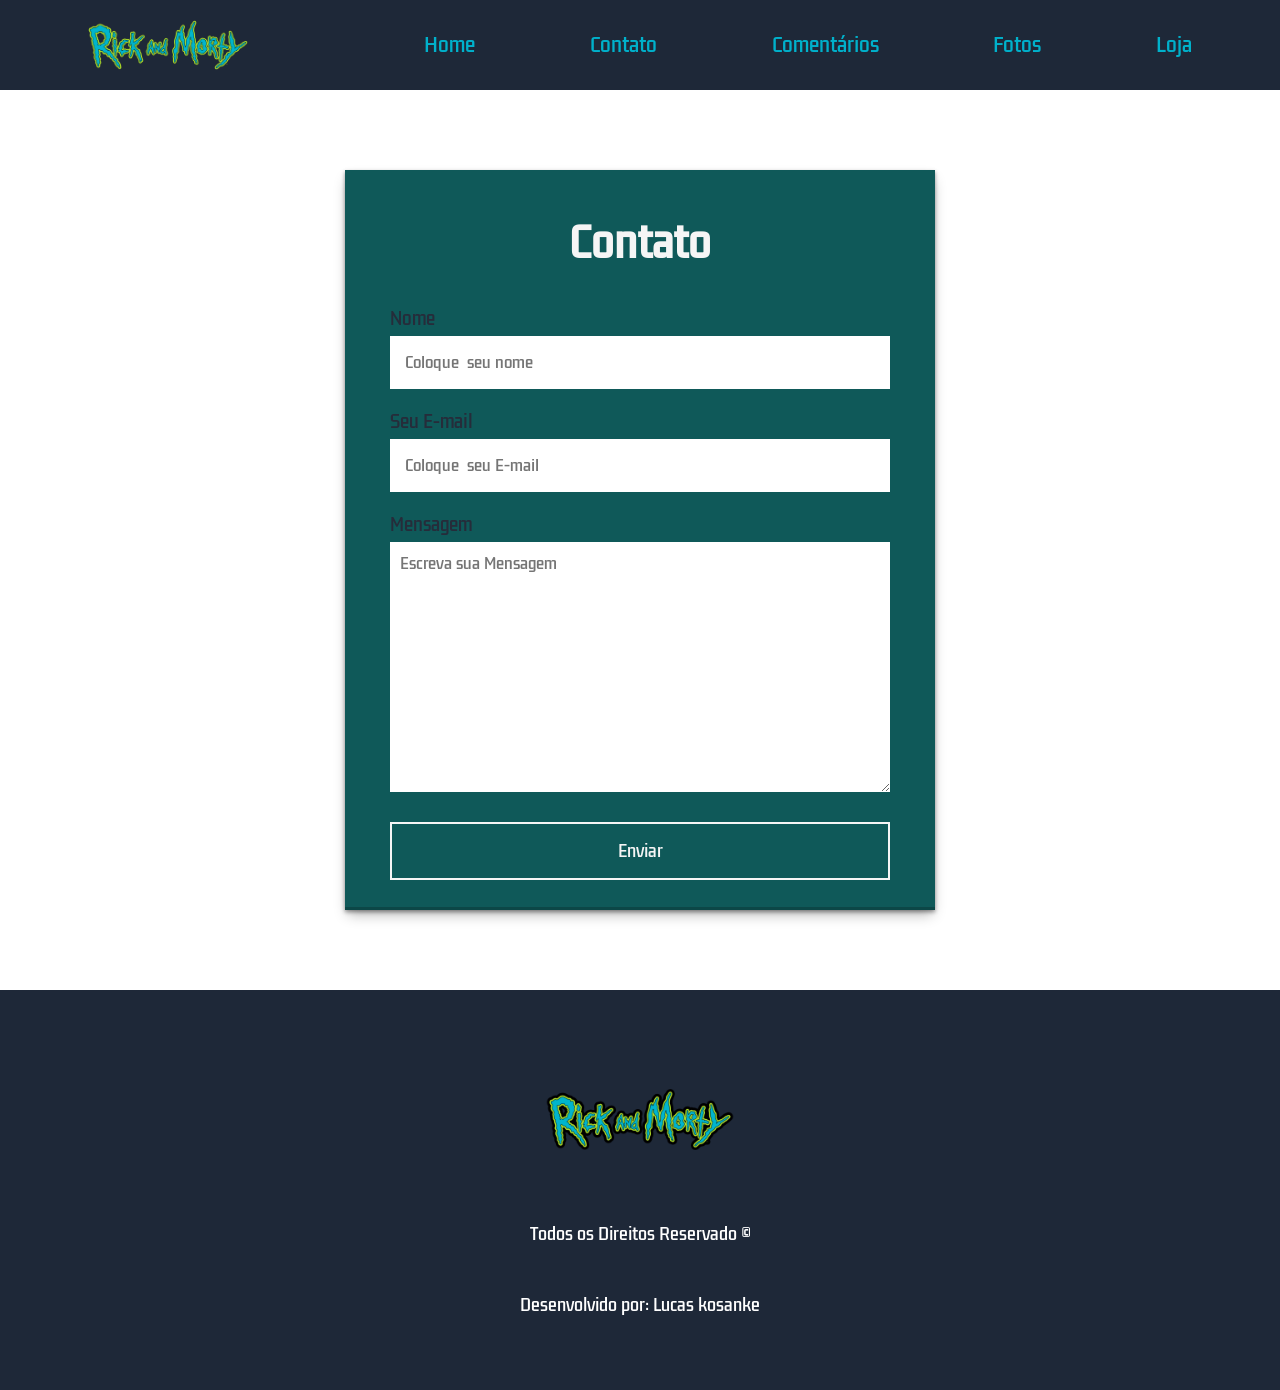
<file: contato.html>
<!DOCTYPE html>
<html lang="pt-br">
<head>
    <meta charset="UTF-8">
    <meta name="viewport" content="width=device-width, initial-scale=1.0">
    <title>Contato</title>
    <link rel="stylesheet" href="./contato.css"/>
</head>
<body>
    <header>
        <img id="logo" src="./midias/Rick-And-Morty-Logo-700x394.png">
        <nav>
            <ul>
            <a href="./index.html">
                <li>Home</li>
            </a>

             <a href="./contato.html">
                <li>Contato</li>
            </a> 

            <a href="./comentarios.html">
                <li>Comentários</li>
            </a>

            <a href="./fotos.html">
                <li>Fotos</li>
            </a>

        <a href="./loja.html">
                <li>Loja</li>
            </a>
        </ul>

        </nav>

    </header>
<div id="blocodecontato">
<section id="cell">

    <h2 id="titulo">Contato</h2>

 <form id="formulario">

<label>Nome</label>
<input type="text"name=name placeholder="Coloque  seu nome">

<label>Seu E-mail</label>
<input type="email"name=email placeholder="Coloque  seu E-mail" autocomplete="none">

<label>Mensagem</label>
<textarea name="Mensagem" rows="10" cols="30" placeholder="Escreva sua Mensagem"></textarea>

<button type="submit">Enviar</button>

   
</form>
</section>
</div>

<footer>
    <img style="object-fit: contain;" id="logofooter" src="./midias/Rick-And-Morty-Emblem.png">
    <span>Todos os Direitos Reservado ©</span>
    <span>Desenvolvido por: Lucas kosanke</span>
    <nav class="navmobile">
        <ul class="navmobile1">
        <a href="./index.html">
            <li>Home</li>
        </a>

         <a href="./Contato.html">
            <li>Contato</li>
        </a> 

        <a href="./comentarios.html">
            <li>Comentários</li>
        </a>

        <a href="./fotos.html">
            <li>Fotos</li>
        </a>
    </ul>

    </nav>
 </footer>


</body>
</html>
</file>
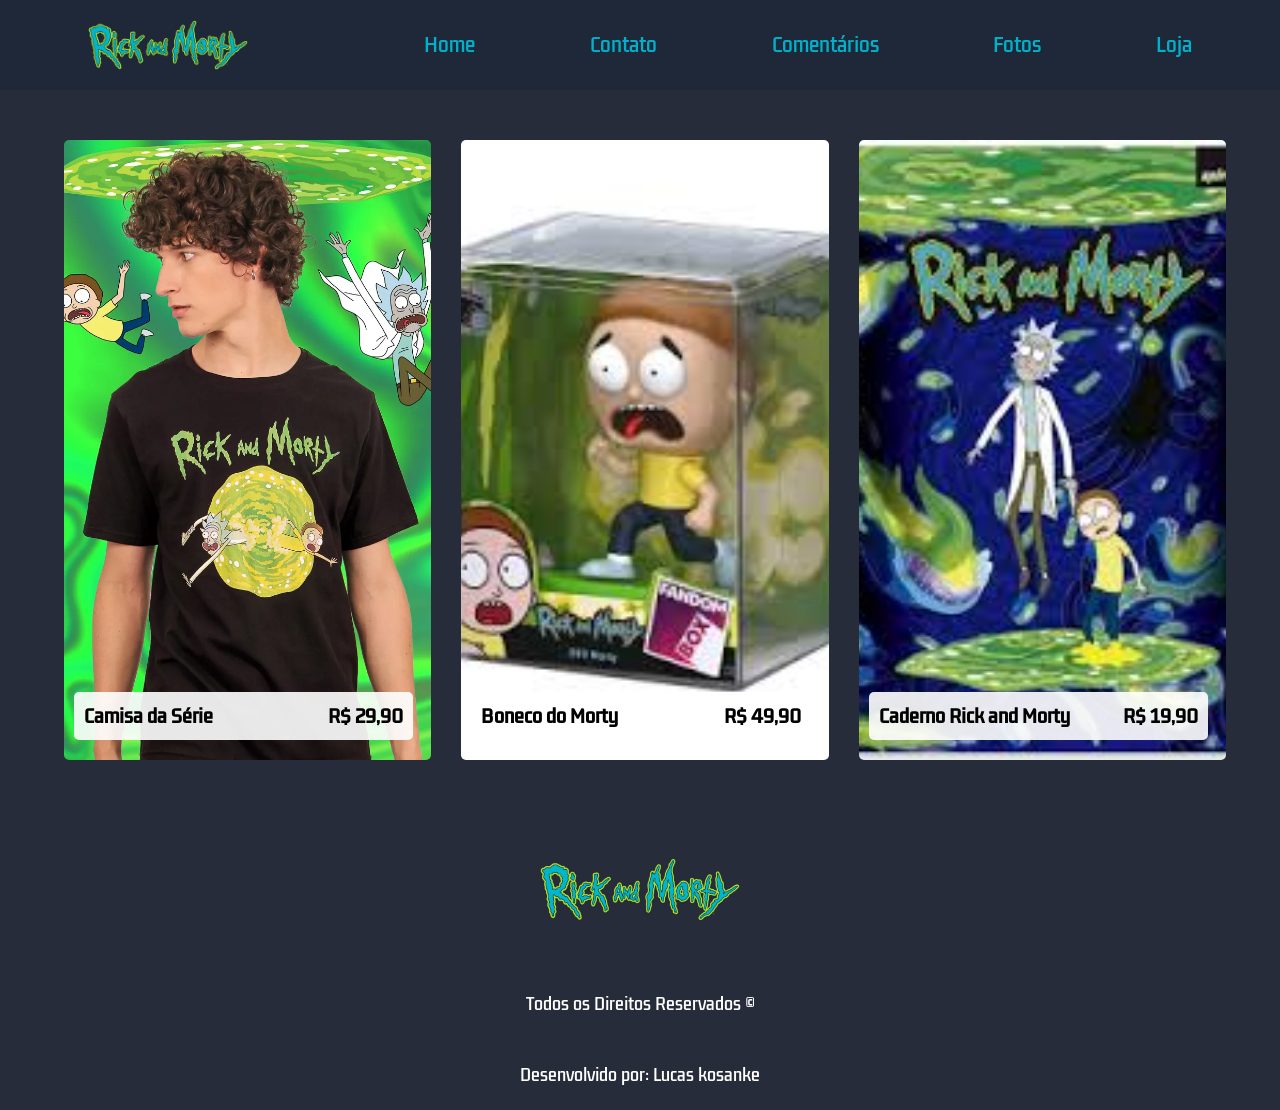
<file: loja.html>
<!DOCTYPE html>
<html lang="pt-br">
<head>
    <meta charset="UTF-8">
    <meta name="viewport" content="width=device-width, initial-scale=1.0">
    <title>Loja Rick and Morty</title>
    <link rel="stylesheet" href="./loja.css"/>
</head>

<body>

    <header>
        <img id="logo" src="./midias/Rick-And-Morty-Logo-700x394.png">
        <nav>
            <ul>
            <a href="./index.html">
                <li>Home</li>
            </a>

             <a href="./contato.html">
                <li>Contato</li>
            </a> 

            <a href="./comentarios.html">
                <li>Comentários</li>
            </a>

            <a href="./fotos.html">
                <li>Fotos</li>
            </a>

        <a href="./loja.html">
                <li>Loja</li>
            </a>
        </ul>

        </nav>
    </header>

    <main>
        <div class="fotosdosatores">
            <div class="cardsfotos">

                <div class="card banner1">
                    <p class="produto">
                        <span>Camisa da Série</span>
                        <span>R$ 29,90</span>
                    </p>
                </div>

                <div class="card banner2">
                    <p class="produto">
                        <span>Boneco do Morty</span>
                        <span>R$ 49,90</span>
                    </p>
                </div>

                <div class="card banner3">
                    <p class="produto">
                        <span>Caderno Rick and Morty</span>
                        <span>R$ 19,90</span>
                    </p>
                </div>

            </div>
        </div>
    </main>

    <footer>
        <img id="logofooter" src="./midias/Rick-And-Morty-Logo-700x394.png" alt="Logo Rick and Morty" style="object-fit: contain;">

        <span>Todos os Direitos Reservados ©</span>
        <span>Desenvolvido por: Lucas kosanke</span>

        <nav class="navmobile">
            <ul class="navmobile1">
                <li><a href="./index.html">Home</a></li>
                <li><a href="./contato.html">Contato</a></li>
                <li><a href="./comentarios.html">Comentários</a></li>
                <li><a href="./fotos.html">Fotos</a></li>
                <li><a href="./loja.html">Loja</a></li>
            </ul>
        </nav>
    </footer>

</body>
</html>
</file>
<file: contato.css>
@import url('https://fonts.googleapis.com/css2?family=Kdam+Thmor+Pro&display=swap');
*{
    margin: 0;
    padding: 0;
    text-decoration: none;
    list-style: none;
   
    font-family:'Kdam Thmor Pro', sans-serif; 
}

header{
height: 90px;
display: flex;
justify-content: space-around;
align-items: center;
background-color:#1e2838;
}

nav{
    width: 60%;
}

ul{
    display: flex;
    width: 100%;
    justify-content: space-between;
}

li{
    list-style: none;
    color: #00b1cb;
    cursor: pointer;
    font-size: 19px;
    transition: .5s;
   
}

li:hover{
    color: yellow;

}

#logo{
width: 160px;
height: auto;
}


#blocodecontato{
    display: flex;
    align-items: center;
    justify-content: center;
    min-height: 100vh;
    background-image: url('https://wallpaper.forfun.com/fetch/03/03fdb791c0c8753db54348da091ba79b.jpeg');
    background-repeat: no-repeat;
    background-size: cover;
    background-position: 60%;
    
}

#cell{
    display: flex;
    align-items: center;
    justify-content: center;
    flex-direction: column;
    padding: 10px 45px;
    background: #0F5959;
    width: 500px;
    box-shadow: rgba(0, 0, 0, 0.4) 0px 2px 4px, rgba(0, 0, 0, 0.3) 0px 7px 13px -3px, rgba(0, 0, 0, 0.2) 0px -3px 0px inset;
}

#titulo{
    color: #f5f5f5;
    font-size: 2.5rem;
    margin: 2rem;
}

#formulario{
    display: flex;
    flex-direction: column;
    width: 100%;

}

label{
    color: #262c3a;
    font-size: 17px;
    margin-bottom: 4px;

}

input{
    padding: 15px;
    outline: none;
    border: 0;
    margin-bottom: 20px;
    font-size: 15px;
    transition: all.5s;
   
}

input:focus{
    border-radius: 16px;

}

textarea{
    padding: 10px;
    outline: none;
    border: 0;
    font-size: 15px;
    margin-bottom: 30px;
    transition: 0.5s;
}

textarea:focus{
    border-radius: 16px;

}

button{
    padding: 15px;
    cursor: pointer;
    font-size: 16px;
    background: transparent;
    border: 2px solid #f5f5f5;
    color: #f5f5f5;
    transition: 1s;
    margin-bottom: 20px;
}

button:hover{
    background: #f5f5f5;
    color: #101026;
    border-radius: 16px;
}

footer{
    height: 300px;
    padding: 50px;
    display: flex;
    flex-direction: column;
    align-items: center;
    justify-content: space-around;
    background-color:#1e2838;

}

span{
    color: #fff;
    font-family: 'Kdam Thmor Pro', sans-serif;
}
#logofooter{
    width: 200px;
    height: auto;
    }

.navmobile{
    display: none;
}

.navmobile1{
    display: flex;
    flex-direction: column;
    align-items: center;
}

@media(max-width:768px){
    .navmobile{
        display: block;
    }
    
    nav{
        display: none;
    }
    
    #cell{
        margin:50px 20px 50px 20px;
     
    }
    #logo{
        width: 160px;
        height: auto;
        }
  
}
</file>
<file: loja.css>
@import url('https://fonts.googleapis.com/css2?family=Kdam+Thmor+Pro&display=swap');

*{
    margin: 0;
    padding: 0;
    text-decoration: none;
    list-style: none;
}

header{
    height: 90px;
    display: flex;
    justify-content: space-around;
    align-items: center;
    background-color:#1e2838;
}

nav{
    width: 60%;
}

ul{
    display: flex;
    width: 100%;
    justify-content: space-between;
}

li{
    list-style: none;
    color: #00b1cb;
    cursor: pointer;
    font-size: 19px;
    transition: .5s;
    font-family:'Kdam Thmor Pro', sans-serif;
}

li:hover{
    color: yellow;
}

#logo{
    width: 160px;
    height: auto;
}

body{
    background-color:#262c3a;
}

.fotosdosatores{
    width: 100%;
    display: flex;
    justify-content: center;
    margin-top: 50px;
}

.cardsfotos{
    width: 90%;
    display: grid;
    grid-template-columns: repeat(3,1fr);
    row-gap: 20px;
    column-gap: 40px;
}

.card{
    width: 100%;
    height: 600px;
    background-size: cover;
    background-position: 50% 50%;
    border-radius: 5px;
    cursor: pointer;
    transition: 1s;
    display: flex;
    flex-direction: column;
    justify-content: flex-end;
    padding: 0 0 20px 10px;
    font-family: 'Kdam Thmor Pro', sans-serif;
}

.card:hover{
    transform: scale(1.04);
}

.banner1{
    background-image: url("./midias/item\ 1.webp ");
}

.banner2{
    background-image: url("./midias/item\ 2.jpg");
}

.banner3{
    background-image: url("./midias/item\ 3.jpg");
}

.produto{
    display: flex;
    justify-content: space-between;
    width: 95%;
    background-color: rgba(255,255,255,0.9);
    padding: 10px;
    box-sizing: border-box;
    border-radius: 5px;
    font-size: 18px;
    font-weight: bold;
}

.produto span{
    color: black !important;
}

footer{
    height: 300px;
    margin-top: 50px;
    display: flex;
    flex-direction: column;
    align-items: center;
    justify-content: space-around;
}

footer span{
    color: #fff;
    font-family: 'Kdam Thmor Pro', sans-serif;
}

#logofooter{
    width: 200px;
    height: auto;
}

.navmobile{
    display: none;
}

.navmobile1{
    display: flex;
    flex-direction: column;
    align-items: center;
}

@media (max-width:768px){

    .cardsfotos{
        grid-template-columns: 1fr;
    }

    .navmobile{
        display: block;
    }

    nav{
        display: none;
    }

    #logo{
        width: 160px;
        height: auto;
    }
}
</file>
